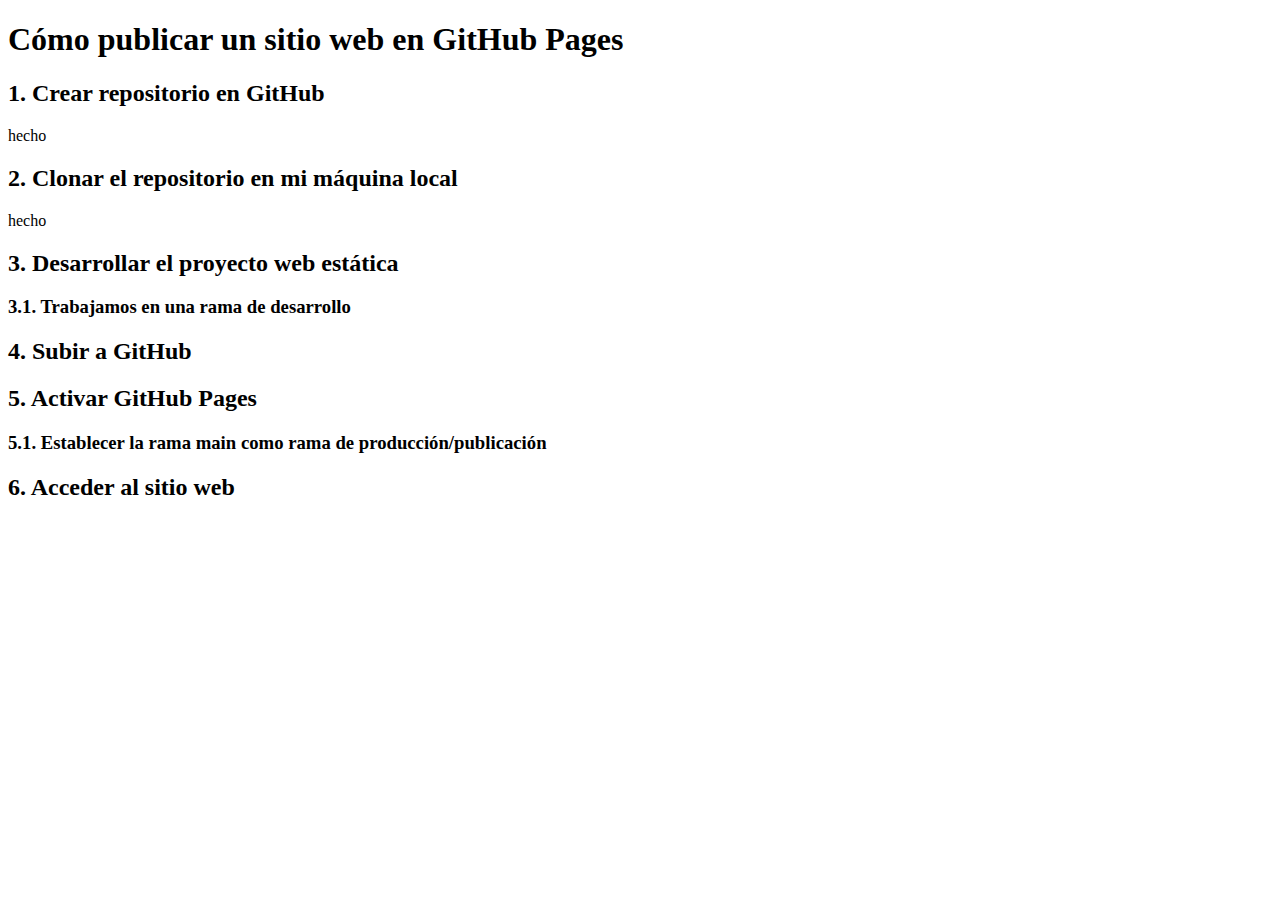
<file: index.html>
<!-- 
-->

<!DOCTYPE html>
<html lang="en">
<head>
    <meta charset="UTF-8">
    <meta name="viewport" content="width=device-width, initial-scale=1.0">
    <title>Publicamos un sitio web en GitHub Pages</title>
</head>
<body>
    <header>
        <h1>Cómo publicar un sitio web en GitHub Pages</h1>
    </header>

    <nav>
    </nav>

    <section>
        <article>
            <h2>1. Crear repositorio en GitHub</h2>
            <p>hecho</p>
        </article>

        <article>
            <h2>2. Clonar el repositorio en mi máquina local</h2>
            <p>hecho</p>
        </article>

        <article>
            <h2>3. Desarrollar el proyecto web estática</h2>
                <h3>3.1. Trabajamos en una rama de desarrollo</h3>
            </article>
            <article>
                <h2>4. Subir a GitHub</h2>
            </article>
            
            <article>
                <h2>5. Activar GitHub Pages</h2>
                <h3>5.1. Establecer la rama main como rama de producción/publicación</h3>
        </article>

        <article>
            <h2>6. Acceder al sitio web</h2>
        </article>
    </section>


    
</body>
</html>
</file>
